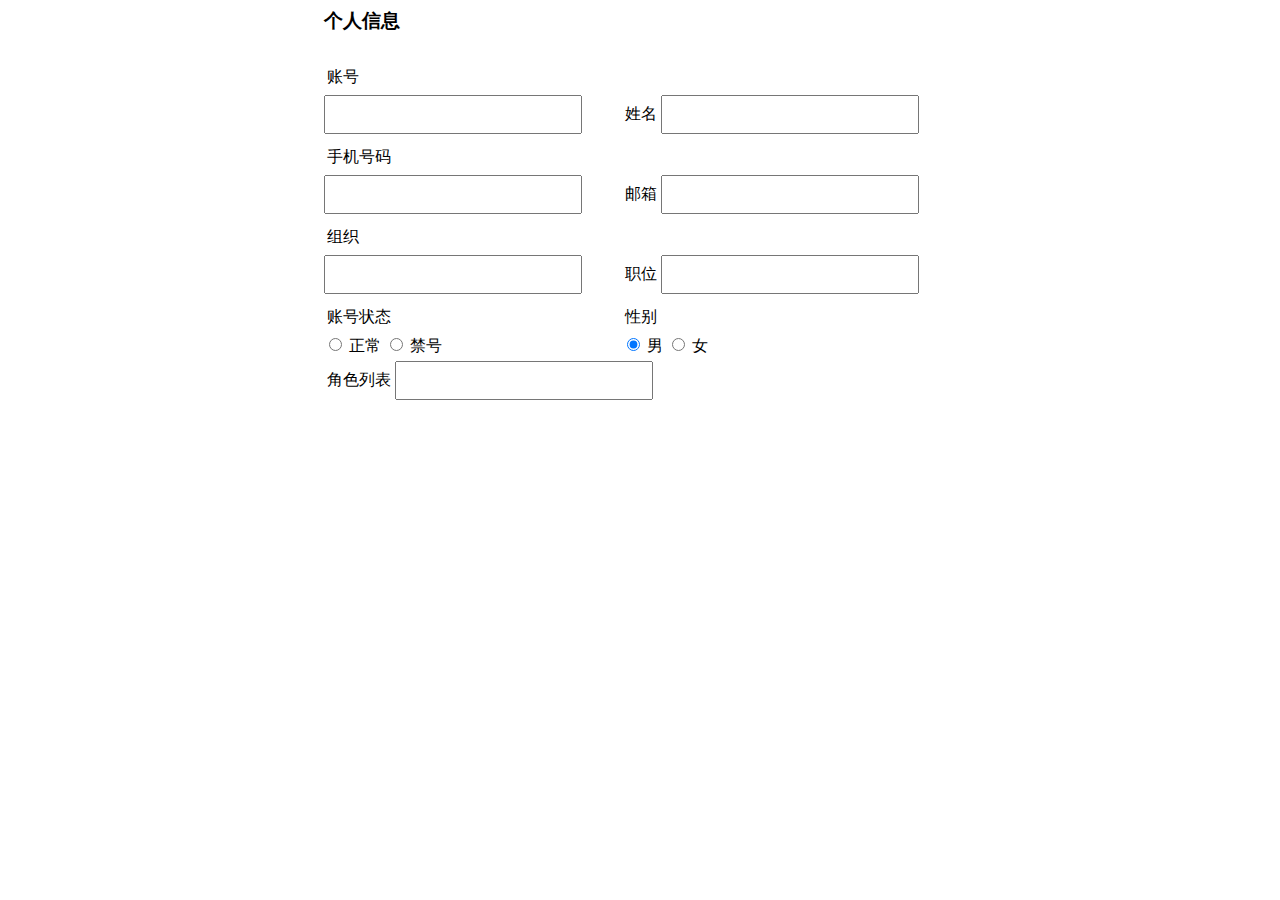
<file: yidong-consumer-user/src/main/resources/templates/test.html>
<!doctype html>
<html lang="en" xmlns:th="http://www.thymeleaf.org">
<head>
    <meta charset="UTF-8">
    <meta name="viewport"
          content="width=device-width, user-scalable=no, initial-scale=1.0, maximum-scale=1.0, minimum-scale=1.0">
    <meta http-equiv="X-UA-Compatible" content="ie=edge">
    <title>用户信息</title>
    <link rel="stylesheet" th:href="@{/css/bootstrap.css}">
    <link rel="stylesheet" th:href="@{/css/userManage.css}">
    <script type="text/javascript" th:src="@{/js/jquery.js}"></script>
    <script type="text/javascript" th:src="@{/js/bootstrap.bundle.js}"></script>
    <style>
        .user-info{
            width: 50%;
            margin: 0 auto;
        }
        .editInfoText{
            display: inline-block;
            margin-left: 3px;
            margin-bottom: 7px;
            margin-top:13px;
        }
    </style>
</head>
<body>
<div class="user-info">
    <div class="info">
        <div style="font-size: larger;font-weight: bolder; margin-bottom: 20px">个人信息</div>

        <div>
            <div>
                <div style="display: inline-block;;width: 250px">
                    <div class="editInfoBlock">
                        <div class="editInfoText"><span>账号</span></div>
                        <input id="editInfoUsername" type="text" class="form-control" style="height:33px;width: 250px">
                    </div>
                </div>

                <div style="display: inline-block;width:40px;"></div>

                <div style="display: inline-block;">
                    <div class="editInfoBlock">
                        <div class="editInfoText"><span>姓名</span></div>
                        <input id="editInfoNickname" type="text" class="form-control" style="height:33px;width: 250px">
                    </div>
                </div>
            </div>


            <div>
                <div style="display: inline-block;;width: 250px">
                    <div class="editInfoBlock">
                        <div class="editInfoText"><span>手机号码</span></div>
                        <input id="editInfoPhone" type="text" class="form-control" style="height:33px;width: 250px">
                    </div>
                </div>

                <div style="display: inline-block;width:40px;"></div>

                <div style="display: inline-block;">
                    <div class="editInfoBlock">
                        <div class="editInfoText"><span>邮箱</span></div>
                        <input id="editInfoEmail" type="text" class="form-control" style="height:33px;width: 250px">
                    </div>
                </div>
            </div>


            <div>
                <div style="display: inline-block;;width: 250px">
                    <div class="editInfoBlock">
                        <div class="editInfoText"><span>组织</span></div>
                        <input id="editInfoOrg" type="text" class="form-control" style="height:33px;width: 250px">
                    </div>
                </div>

                <div style="display: inline-block;width:40px;"></div>

                <div style="display: inline-block;">
                    <div class="editInfoBlock">
                        <div class="editInfoText"><span>职位</span></div>
                        <input id="editInfoPosition" type="text" class="form-control" style="height:33px;width: 250px">
                    </div>
                </div>
            </div>


            <div>
                <div style="display: inline-block;width: 250px">
                    <div class="editInfoBlock">
                        <div class="editInfoText"  style="display: block;"><span>账号状态</span></div>
                        <div class="form-check" style="display: inline-block;">
                            <input class="form-check-input" type="radio" name="exampleRadios" id="exampleRadios1" value="option1" checked>
                            <label class="form-check-label" for="exampleRadios1">
                                正常
                            </label>
                        </div>
                        <div class="form-check" style="display: inline-block;">
                            <input class="form-check-input" type="radio" name="exampleRadios" id="exampleRadios2" value="option2">
                            <label class="form-check-label" for="exampleRadios2">
                                禁号
                            </label>
                        </div>
                    </div>
                </div>

                <div style="display: inline-block;width:40px;"></div>

                <div style="display: inline-block;">
                    <div class="editInfoBlock">
                        <div class="editInfoText" style="display: block;"><span>性别</span></div>
                        <div class="form-check" style="display: inline-block;">
                            <input class="form-check-input" type="radio" name="exampleRadios" id="exampleRadios1" value="option1" checked>
                            <label class="form-check-label" for="exampleRadios1">
                                男
                            </label>
                        </div>
                        <div class="form-check" style="display: inline-block;">
                            <input class="form-check-input" type="radio" name="exampleRadios" id="exampleRadios2" value="option2">
                            <label class="form-check-label" for="exampleRadios2">
                                女
                            </label>
                        </div>
                    </div>
                </div>
            </div>

            <div>
                <div style="display: inline-block;">
                    <div class="editInfoBlock">
                        <div class="editInfoText"><span>角色列表</span></div>
                        <input id="editInfoRole" type="text" class="form-control" style="height:33px;width: 250px">
                    </div>
                </div>
            </div>
        </div>
    </div>
</div>
</body>
</html>
</file>
